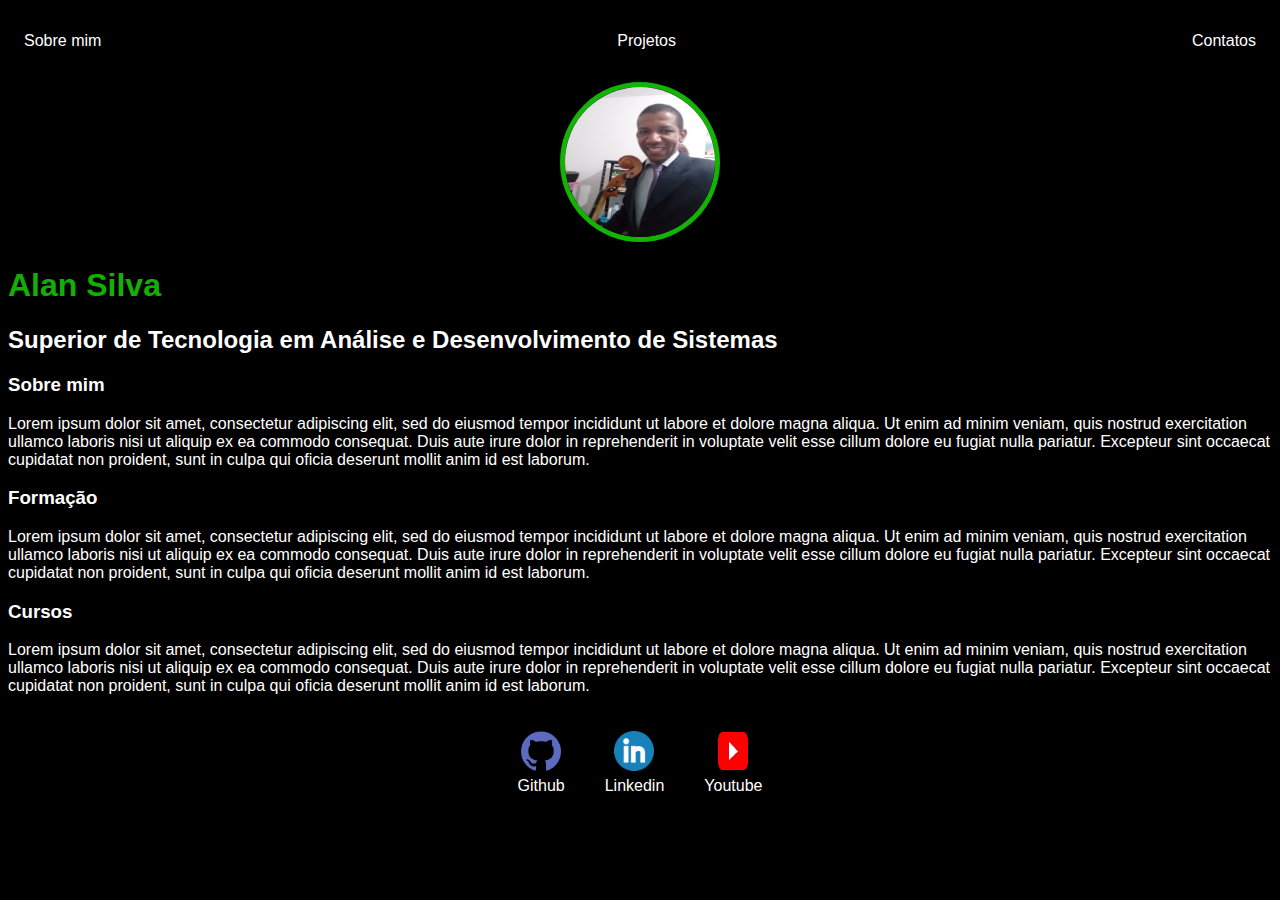
<file: index.html>
<!DOCTYPE html>
<html lang="en">
<head>
    <meta charset="UTF-8">
    <meta http-equiv="X-UA-Compatible" content="IE=edge">
    <meta name="viewport" content="width=device-width, initial-scale=1.0">
    <title>Alan Silva</title>
    <link rel="stylesheet" href="index.css">
</head>
<body>


    <div class="container">
 </div>
   <nav>
       <ul>
           <li>
              <a href="index.html">Sobre mim</a> 
           </li>
           <li>
               <a href="project.html">Projetos</a>
           </li>
           <li>
               <a href="contact.html">Contatos</a>
           </li>
       </ul>
   </nav> 
   <header>
       <div class="center">
        <img src="./img/Alan.jpg"></img>
       </div>
       <h1>Alan Silva</h1>
       <h2>Superior de Tecnologia em Análise e Desenvolvimento de Sistemas</h2>
   </header>


   <main>
       <section>
           <h3>Sobre mim</h3>
           <p>
            Lorem ipsum dolor sit amet, consectetur adipiscing elit, sed do eiusmod tempor incididunt ut labore et dolore magna aliqua. Ut enim ad minim veniam, quis nostrud exercitation ullamco laboris nisi ut aliquip ex ea commodo consequat. Duis aute irure dolor in reprehenderit in voluptate velit esse cillum dolore eu fugiat nulla pariatur. Excepteur sint occaecat cupidatat non proident, sunt in culpa qui oficia deserunt mollit anim id est laborum. 
           </p>
       </section>
       <section>
        <h3>Formação</h3>
        <p>
         Lorem ipsum dolor sit amet, consectetur adipiscing elit, sed do eiusmod tempor incididunt ut labore et dolore magna aliqua. Ut enim ad minim veniam, quis nostrud exercitation ullamco laboris nisi ut aliquip ex ea commodo consequat. Duis aute irure dolor in reprehenderit in voluptate velit esse cillum dolore eu fugiat nulla pariatur. Excepteur sint occaecat cupidatat non proident, sunt in culpa qui oficia deserunt mollit anim id est laborum. 
        </p>
       </section>
       <section>
       <h3>Cursos</h3>
           <p>
            Lorem ipsum dolor sit amet, consectetur adipiscing elit, sed do eiusmod tempor incididunt ut labore et dolore magna aliqua. Ut enim ad minim veniam, quis nostrud exercitation ullamco laboris nisi ut aliquip ex ea commodo consequat. Duis aute irure dolor in reprehenderit in voluptate velit esse cillum dolore eu fugiat nulla pariatur. Excepteur sint occaecat cupidatat non proident, sunt in culpa qui oficia deserunt mollit anim id est laborum. 
           </p>
       </section>
   </main>

   <footer>
       <a href="https://github.com/SamsonSystem" target="_blank" rel="noopener noreferrer">
         <img src="./img/github0.png"></img> 
         <p>Github</p>
       </a>
       <a href="https://www.linkedin.com/in/alan-silva-5933771b6/" target="_blank" rel="noopener noreferrer">
        <img src="./img/linkedin0.png"></img> 
        <p>Linkedin</p>
      </a>
      <a href="https://www.youtube.com/channel/UC8qEUDkMWAIKzUWKXld516Q" target="_blank" rel="noopener noreferrer">
        <img src="./img/youtube.png"></img> 
        <p>Youtube</p>
      </a>
   </footer>
</body>
</html>
</file>
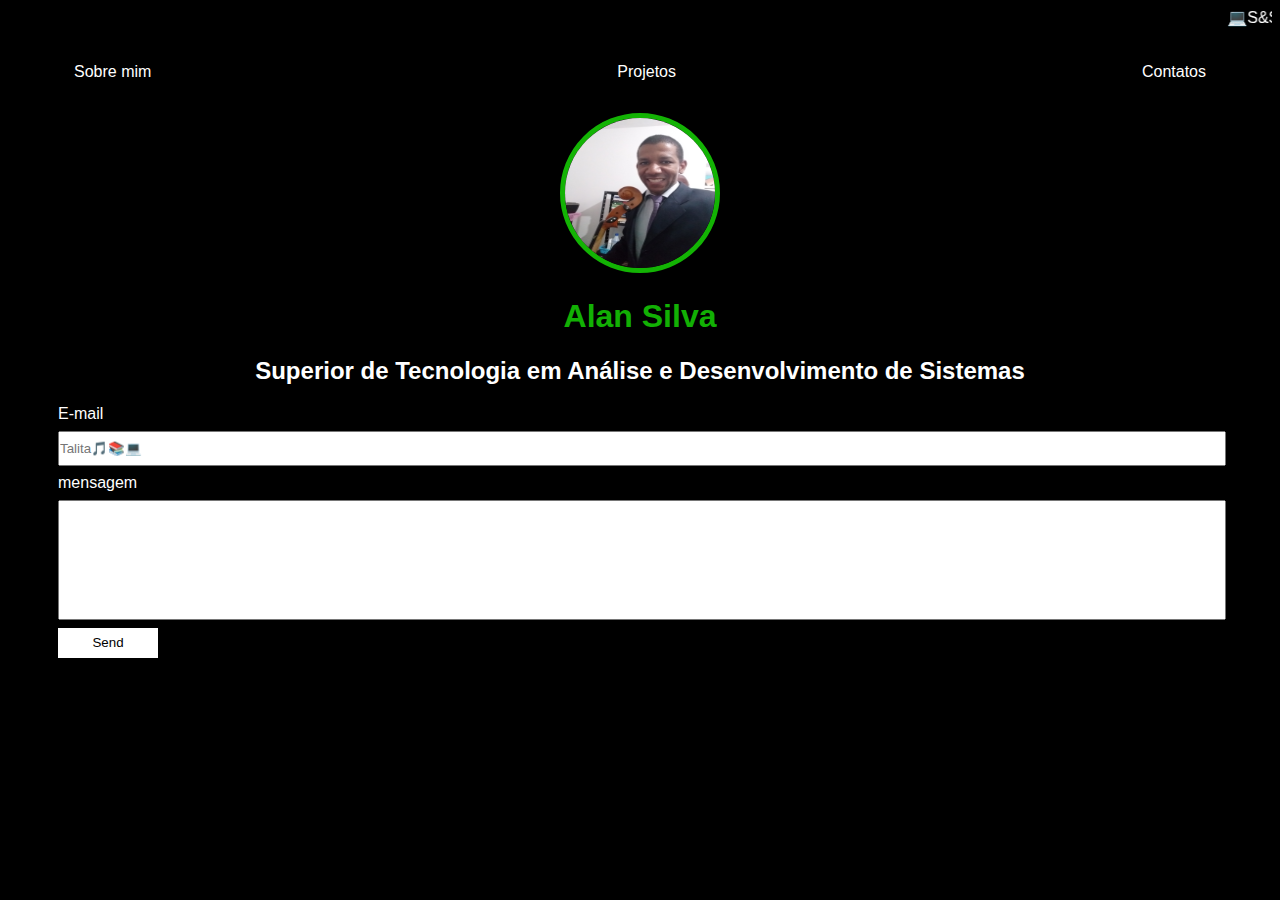
<file: contact.html>
<!DOCTYPE html>
<html lang="pt">
<head>
    <meta charset="UTF-8">
    <meta http-equiv="X-UA-Compatible" content="IE=edge">
    <meta name="viewport" content="width=device-width, initial-scale=1.0">
    <title>Contato</title>
    <link rel="stylesheet" href="index.css">
</head>
<body>
    <!--Marquee, movimento o objeto-->
    <marquee behavior=""direction="raght">&#x1F4BBS&S&#x1F4BB</marquee>
    <div class="container">
        <nav>
            <ul>
                <li>
                   <a href="index.html">Sobre mim</a> 
                </li>
                <li>
                    <a href="project.html">Projetos</a>
                </li>
                <li>
                    <a href="contact.html">Contatos</a>
                </li>
            </ul>
        </nav> 
        <header class="center">
            <div>
             <img src="./img/Alan.jpg"></img>
            </div>
            <h1>Alan Silva</h1>
            <h2>Superior de Tecnologia em Análise e Desenvolvimento de Sistemas</h2>
        </header>
        <form class="contact-form" action="https://formsubmit.co/alansilvaccb@hotmail.com" method="POST">
            <label for="email">E-mail</label>
            <input type="email" name="email" id="email" placeholder="Talita🎵📚&#x1F4BB">
            <label for="message">mensagem</label>
            <input type="text" name="message" id="message" required>
            <input type="hidden" name="_next" value="http://127.0.0.1:5500/thanks.html">
            <button type="submit">Send</button>
       </form>
       
    </div>
    
</body>
</html>
</file>
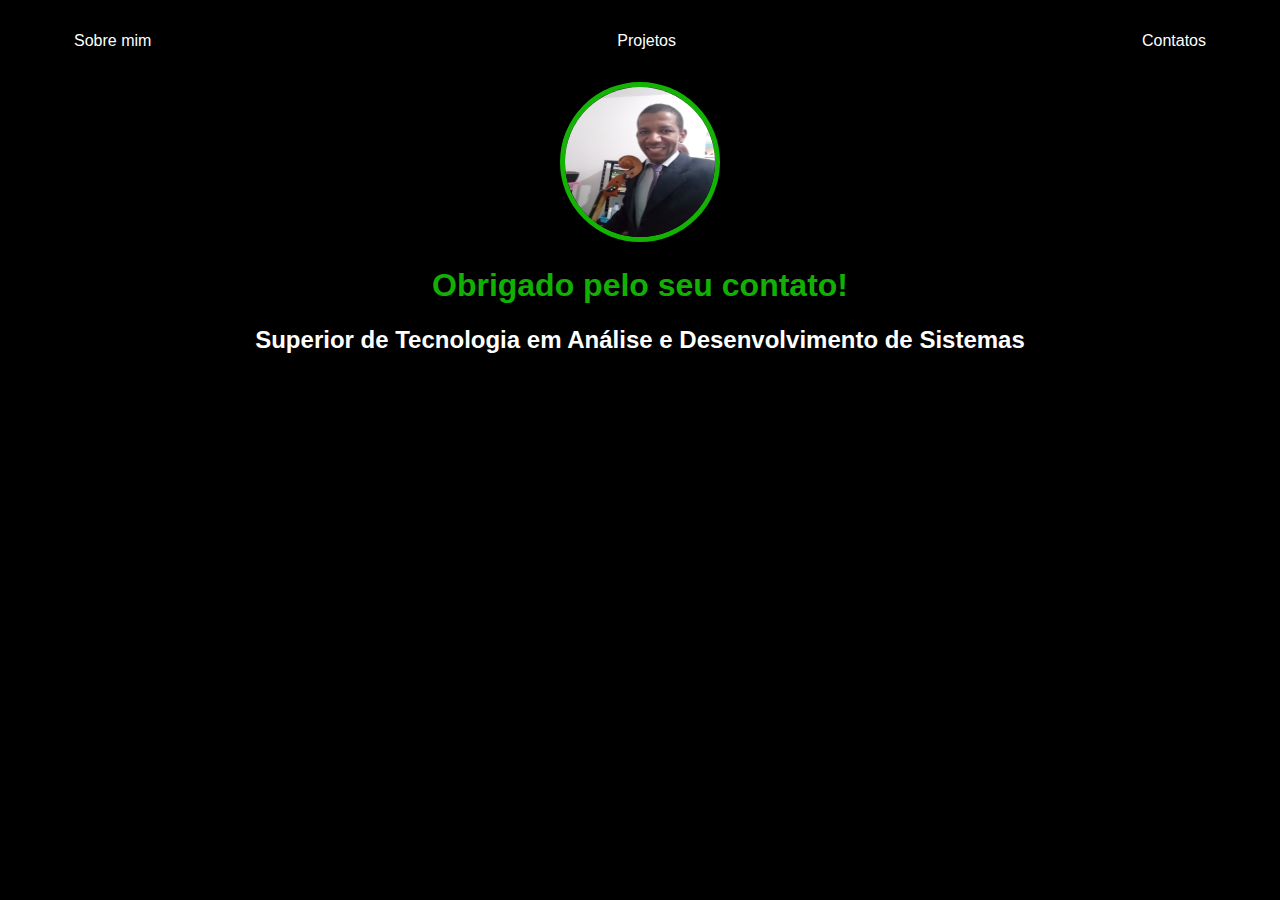
<file: thanks.html>
<!DOCTYPE html>
<html lang="pt">
<head>
    <meta charset="UTF-8">
    <meta http-equiv="X-UA-Compatible" content="IE=edge">
    <meta name="viewport" content="width=device-width, initial-scale=1.0">
    <title>Contato</title>
    <link rel="stylesheet" href="index.css">
</head>
<body>
    <div class="container">
        <nav>
            <ul>
                <li>
                   <a href="index.html">Sobre mim</a> 
                </li>
                <li>
                    <a href="project.html">Projetos</a>
                </li>
                <li>
                    <a href="contact.html">Contatos</a>
                </li>
            </ul>
        </nav> 
        <header class="center">
            <div>
             <img src="./img/Alan.jpg"></img>
            </div>
            <h1>Obrigado pelo seu contato!</h1>
            <h2>Superior de Tecnologia em Análise e Desenvolvimento de Sistemas</h2>
        </header>  
    </div>
    
</body>
</html>
</file>
<file: index.css>
body {
    color: white;
    background-color: black;
    font-family: Arial, Helvetica, sans-serif;
}

ul{
   display: flex;
   justify-content: space-between;
   list-style-type: none;
   align-items: center;
   padding: 16px;
}

a {
    color: white;
    text-decoration: none;
}

header img{
   width: 150px;
   height: 150px;
   border-radius: 50%;
   border: 5px solid rgba(26, 246, 6, 0.73)
}

.center{
   text-align: center; 
}

h1{
    color: rgba(26, 245, 6, 0.73);
}

footer img {
   width: 40px;
   height: 40px;
}

footer {
    display: flex;
    justify-content: center;
}

footer a {
    margin: 20px;
    text-align: center;
}

footer p {
    margin-top: 2px;
}

.container {
    padding: 0px 50px;
}

nav a:hover {
    color: rgba(26, 245, 6, 0.73);
}

.contact-form input {
    width: 100%;
    padding: 8px 0px;
    margin: 8px 0px;
}

.contact-form input[type=text] {
    height: 100px;
}

button {
    background-color: white;
    border: none;
    width: 100px;
    height: 30px;
}
</file>
